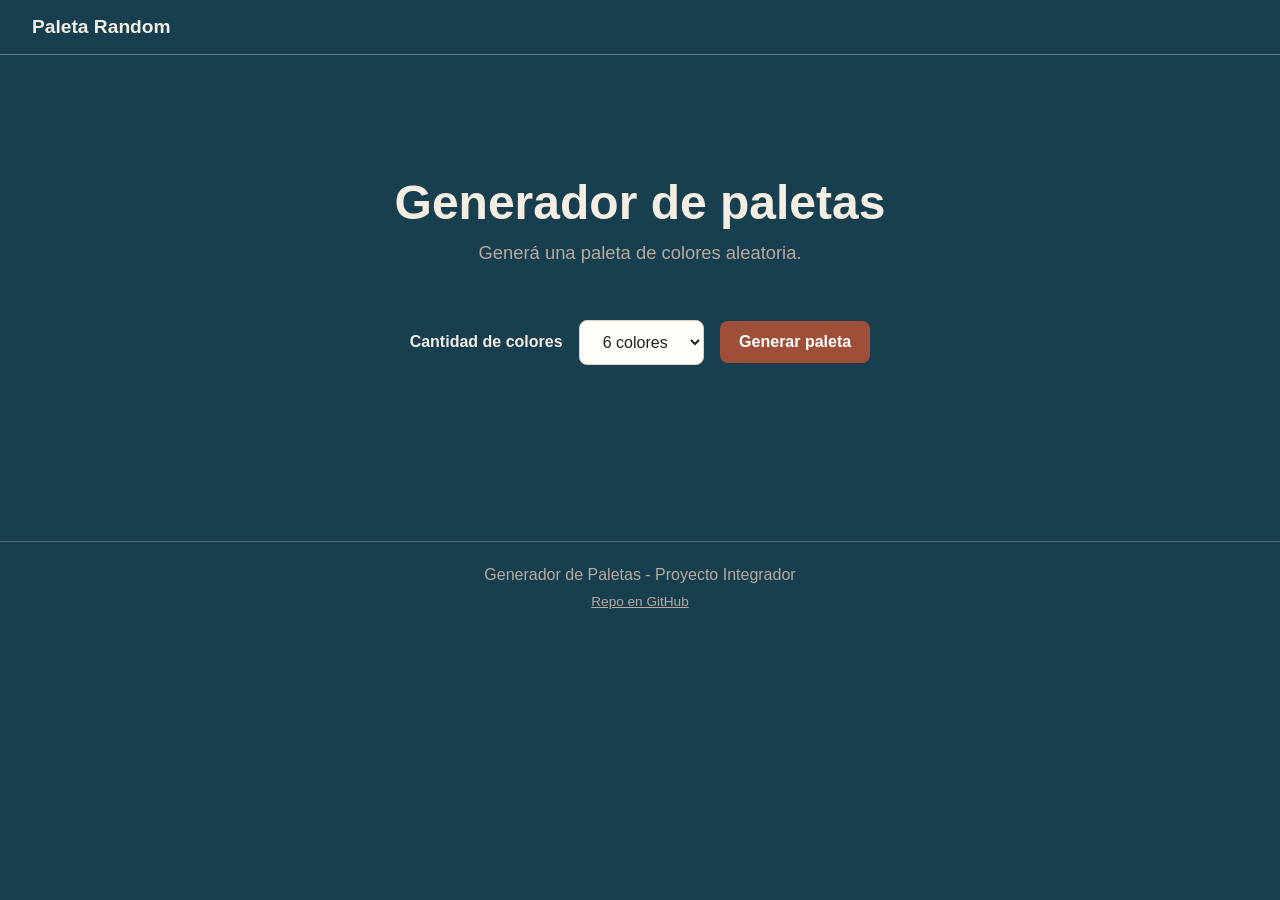
<file: index.html>
<!DOCTYPE html>
<html lang="es">
<head>
    <meta charset="UTF-8">
    <meta name="viewport" content="width=device-width, initial-scale=1.0">
    <meta http-equiv="refresh" content="0; url=./Desarrollo/index.html">
    <title>Generador de Paletas</title>
</head>
<body>
    <p>
        Redirigiendo al
        <a href="./Desarrollo/index.html">Generador de Paletas</a>...
    </p>
</body>
</html>
</file>
<file: Desarrollo/css/styles.css>
* {
    box-sizing: border-box;
}

body {
    margin: 0;
    font-family: Arial, sans-serif;
    background-color: #173f4f;
    color: #f3ede2;
}


/* NAV */

nav {
    display: flex;
    justify-content: space-between;
    align-items: center;
    padding: 1rem 2rem;
    background-color: #173f4f;
    border-bottom: 1px solid rgba(243, 237, 226, 0.35);
}

nav > a {
    color: #f3ede2;
    text-decoration: none;
    font-size: 1.2rem;
    font-weight: bold;
}


nav a:focus-visible {
    outline: 3px solid #c9785b;
    outline-offset: 3px;
}


/* MAIN CONTENT */

main {
    width: min(1200px, 92%);
    margin: 0 auto;
    padding: 5rem 0 3rem;
}

main > section:first-child {
    text-align: center;
    margin-bottom: 3.5rem;
}

h1 {
    margin-bottom: 0.75rem;
    font-size: 3rem;
    color: #f3ede2;
}

main > section:first-child p {
    margin: 0;
    color: #b9aaa0;
    font-size: 1.15rem;
}


/* CONTROLES */

main > section:nth-child(2) {
    display: flex;
    justify-content: center;
    align-items: center;
    gap: 1rem;
    margin-bottom: 2rem;
    flex-wrap: wrap;
}

label {
    font-weight: bold;
    color: #f3ede2;
}

select,
button {
    font: inherit;
    border-radius: 8px;
    padding: 0.75rem 1.2rem;
}

select {
    border: 1px solid #d8d0c5;
    background-color: #fffdf8;
    color: #222;
    cursor: pointer;
}

button {
    border: none;
    background-color: #9f4f38;
    color: #fff;
    cursor: pointer;
    font-weight: bold;
    transition: transform 0.2s ease, background-color 0.2s ease;
}

button:hover {
    background-color: #843f2d;
    transform: translateY(-2px);
}

button:focus-visible,
select:focus-visible {
    outline: 3px solid #c9785b;
    outline-offset: 3px;
}


/* FEEDBACK */

#feedback {
    flex-basis: 100%;
    text-align: center;
    min-height: 1.5rem;
    margin: 0;
    color: #c7d8d8;
    font-size: 1rem;
}


/* PALETA */

#palette {
    display: grid;
    grid-template-columns: repeat(6, 1fr);
    gap: 1.2rem;
    margin-top: 1.5rem;
}


/* TARJETAS DE COLOR */

.color-card {
    min-height: 280px;
    display: flex;
    flex-direction: column;
    justify-content: flex-end;
    overflow: hidden;
    border-radius: 14px;
    background-color: #ddd;
    box-shadow: 0 8px 20px rgba(0, 0, 0, 0.18);
    transition: transform 0.2s ease, box-shadow 0.2s ease;
}

.color-card:hover {
    transform: translateY(-4px);
    box-shadow: 0 12px 25px rgba(0, 0, 0, 0.25);
}


/* CODIGO HEX */

.color-code {
    padding: 1.1rem;
    background-color: #f3ede2;
    color: #173f4f;
    text-align: center;
    font-weight: bold;
    font-size: 1.05rem;
    letter-spacing: 0.05rem;
    cursor: pointer;
    transition: background-color 0.2s ease;
}

.color-code:hover {
    background-color: #fffaf0;
}


/* FOOTER */

footer {
    margin-top: 3rem;
    padding: 1.5rem;
    text-align: center;
    border-top: 1px solid rgba(243, 237, 226, 0.25);
    color: #b9aaa0;
}

footer p {
    margin: 0;
}

.footer-links {
    margin-top: 0.5rem;
}

.footer-links a {
    color: #b9aaa0;
    font-size: 0.85rem;
    text-decoration: underline;
}

.footer-links a:hover {
    color: #c9785b;
}

.footer-links a:focus-visible {
    outline: 2px solid #c9785b;
    outline-offset: 3px;
}


/* RESPONSIVE */

@media (max-width: 900px) {

    #palette {
        grid-template-columns: repeat(2, 1fr);
    }
}

@media (max-width: 600px) {

    nav {
        padding: 1rem;
    }

    nav ul {
        gap: 1rem;
    }

    main {
        width: 92%;
        padding: 3rem 0 2rem;
    }

    h1 {
        font-size: 2.2rem;
    }

    #palette {
        grid-template-columns: 1fr;
    }

    .color-card {
        min-height: 250px;
    }
}
</file>
